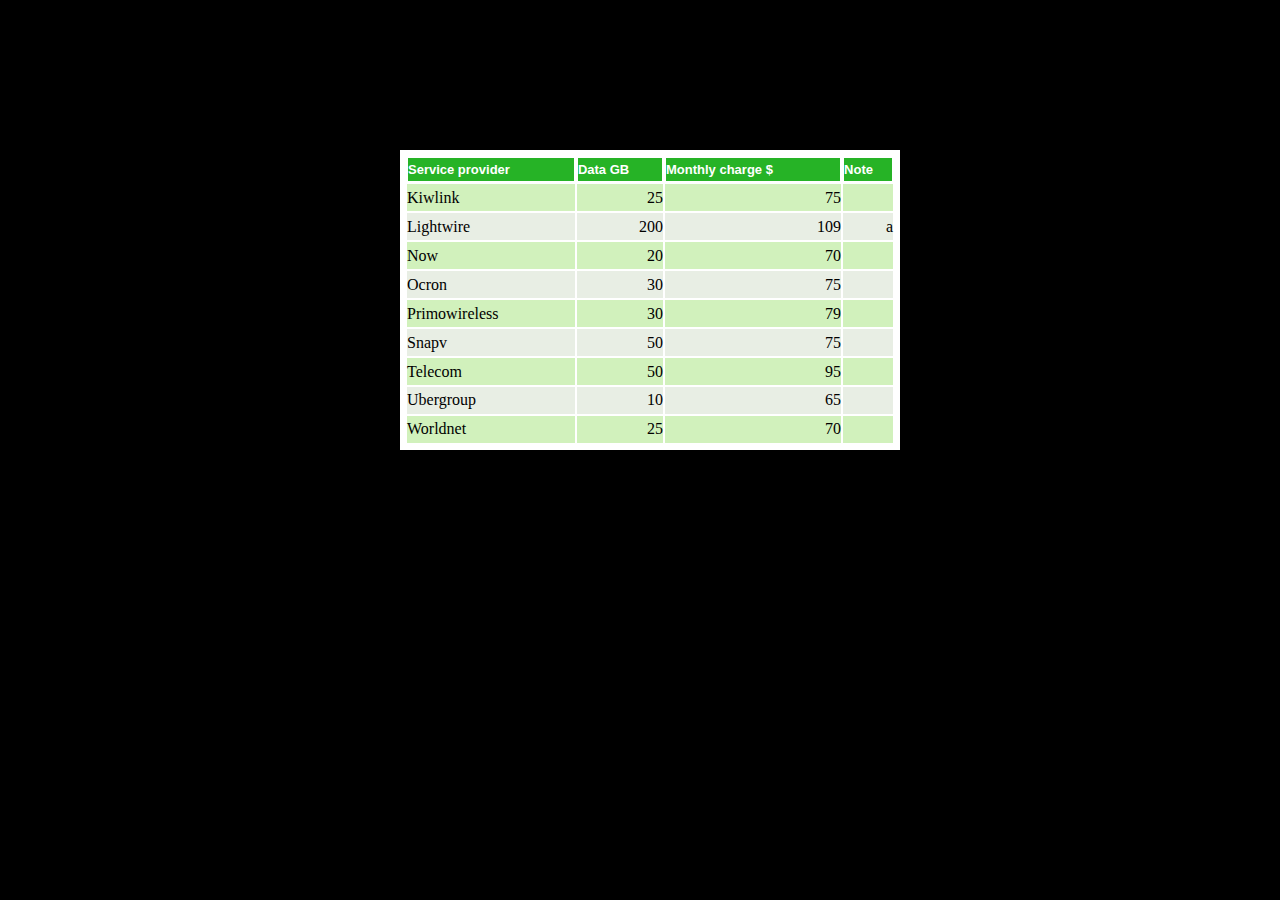
<file: homework/class task - 1/index.html>
<!DOCTYPE html>
<html lang="en">
<head>
    <meta charset="UTF-8">
    <meta http-equiv="X-UA-Compatible" content="IE=edge">
    <meta name="viewport" content="width=device-width, initial-scale=1.0">
    <title>Table Task</title>
    <link rel="stylesheet" href="assets/style.css">
</head>
<body>
    <table>
        <tr>
            <th>Service provider</th>
            <th>Data GB</th>
            <th>Monthly charge $</th>
            <th>Note </th>
        </tr>
        <tr class="middle-green">
            <td style="text-align: left;">Kiwlink</td>
            <td>25</td>
            <td>75</td>
            <td></td>
        </tr>
        <tr class="light-green">
            <td style="text-align: left;">Lightwire</td>
            <td>200</td>
            <td>109</td>
            <td>a</td>
        </tr>
        <tr class="middle-green">
            <td style="text-align: left;">Now</td>
            <td>20</td>
            <td>70</td>
            <td></td>
        </tr>
        <tr class="light-green">
            <td style="text-align: left;">Ocron</td>
            <td>30</td>
            <td>75</td>
            <td></td>
        </tr>
        <tr class="middle-green">
            <td style="text-align: left;">Primowireless</td>
            <td>30</td>
            <td>79</td>
            <td></td>
        </tr>
        <tr class="light-green">
            <td style="text-align: left;">Snapv</td>
            <td>50</td>
            <td>75</td>
            <td></td>
        </tr>
        <tr class="middle-green">
            <td style="text-align: left;">Telecom</td>
            <td>50</td>
            <td>95</td>
            <td></td>
        </tr>
        <tr class="light-green">
            <td style="text-align: left;">Ubergroup</td>
            <td>10</td>
            <td>65</td>
            <td></td>
        </tr>
        <tr class="middle-green">
            <td style="text-align: left;">Worldnet</td>
            <td>25</td>
            <td>70</td>
            <td></td>
        </tr>
    </table>
    
</body>
</html>
</file>
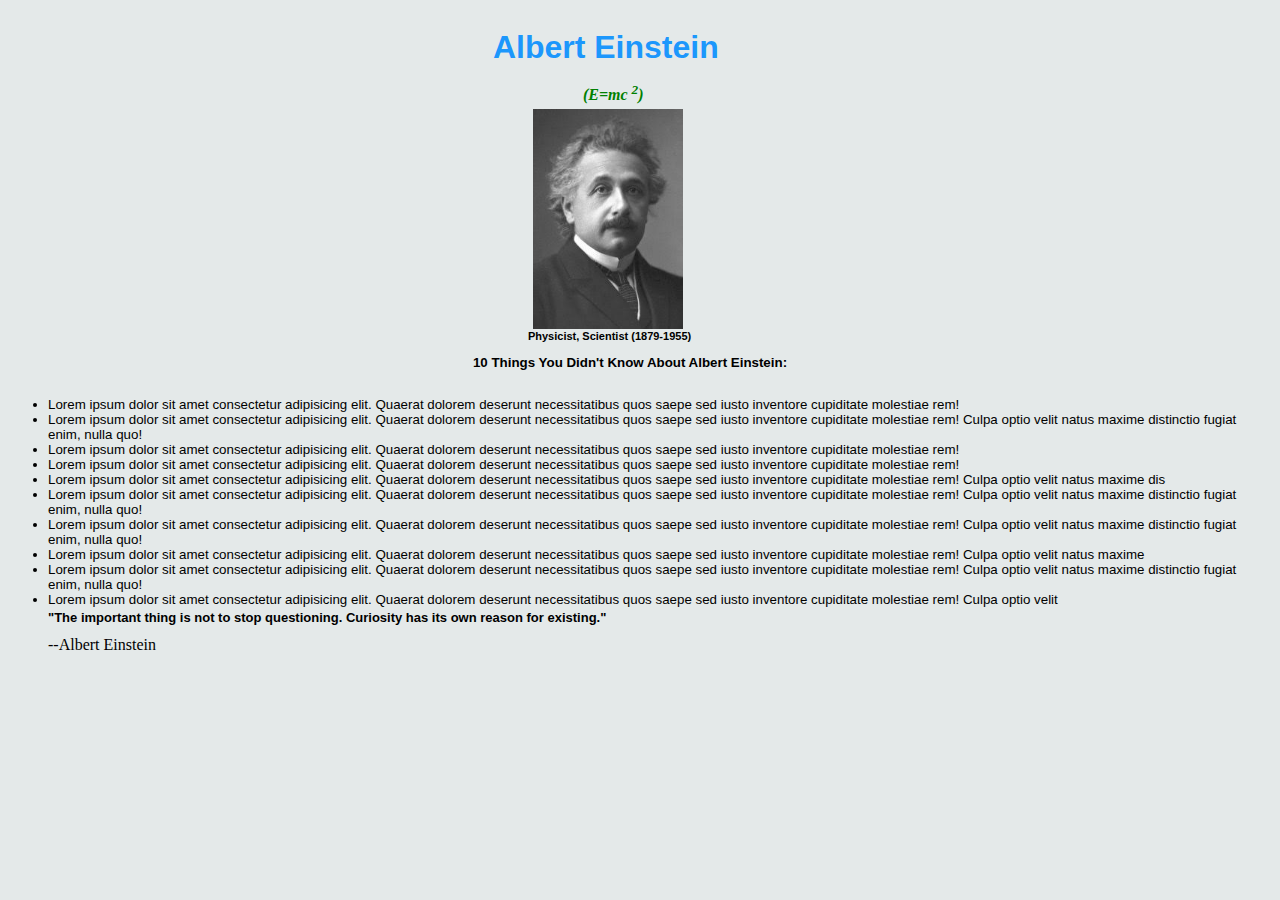
<file: homework/home task - 1/index.html>
<!DOCTYPE html>
<html lang="en">
<head>
    <meta charset="UTF-8">
    <meta http-equiv="X-UA-Compatible" content="IE=edge">
    <meta name="viewport" content="width=device-width, initial-scale=1.0">
    <title>Task1(Einstein)</title>
    <link rel="stylesheet" href="assets/style.css">
</head>
<body>
    <div class="header">
        <h1>Albert Einstein</h1>
        <p class="formul">(E=mc <sup>2</sup>)</p><br>
        <img class="img" src="assets/unnamed.jpg" alt=""><br>
        <p class="personal-info">Physicist, Scientist (1879-1955)</p>
        <p class="info">10 Things You Didn't Know About Albert Einstein:</p>


    </div>

    <div class="list">
        <ul>
            <li>
              Lorem ipsum dolor sit amet consectetur adipisicing elit. Quaerat dolorem deserunt necessitatibus quos saepe sed iusto inventore cupiditate molestiae rem!
            </li>
            <li>
                Lorem ipsum dolor sit amet consectetur adipisicing elit. Quaerat dolorem deserunt necessitatibus quos saepe sed iusto inventore cupiditate molestiae rem! Culpa optio velit natus maxime distinctio fugiat enim, nulla quo!
            </li>
            <li>
                Lorem ipsum dolor sit amet consectetur adipisicing elit. Quaerat dolorem deserunt necessitatibus quos saepe sed iusto inventore cupiditate molestiae rem! 
            </li>
            <li>
                Lorem ipsum dolor sit amet consectetur adipisicing elit. Quaerat dolorem deserunt necessitatibus quos saepe sed iusto inventore cupiditate molestiae rem! 
            </li>
            <li>
                Lorem ipsum dolor sit amet consectetur adipisicing elit. Quaerat dolorem deserunt necessitatibus quos saepe sed iusto inventore cupiditate molestiae rem! Culpa optio velit natus maxime dis
            </li>
            <li>Lorem ipsum dolor sit amet consectetur adipisicing elit. Quaerat dolorem deserunt necessitatibus quos saepe sed iusto inventore cupiditate molestiae rem! Culpa optio velit natus maxime distinctio fugiat enim, nulla quo!</li>
            <li>Lorem ipsum dolor sit amet consectetur adipisicing elit. Quaerat dolorem deserunt necessitatibus quos saepe sed iusto inventore cupiditate molestiae rem! Culpa optio velit natus maxime distinctio fugiat enim, nulla quo!</li>
            <li>Lorem ipsum dolor sit amet consectetur adipisicing elit. Quaerat dolorem deserunt necessitatibus quos saepe sed iusto inventore cupiditate molestiae rem! Culpa optio velit natus maxime </li>
            <li>Lorem ipsum dolor sit amet consectetur adipisicing elit. Quaerat dolorem deserunt necessitatibus quos saepe sed iusto inventore cupiditate molestiae rem! Culpa optio velit natus maxime distinctio fugiat enim, nulla quo!</li>
            <li>Lorem ipsum dolor sit amet consectetur adipisicing elit. Quaerat dolorem deserunt necessitatibus quos saepe sed iusto inventore cupiditate molestiae rem! Culpa optio velit </li>
        </ul>
    </div>

    <p class="finish">
        "The important thing is not to stop questioning. Curiosity has its own reason for existing."
    </p><br>

    <p class="name">
        --Albert Einstein

    </p>


</body>
</html>
</file>
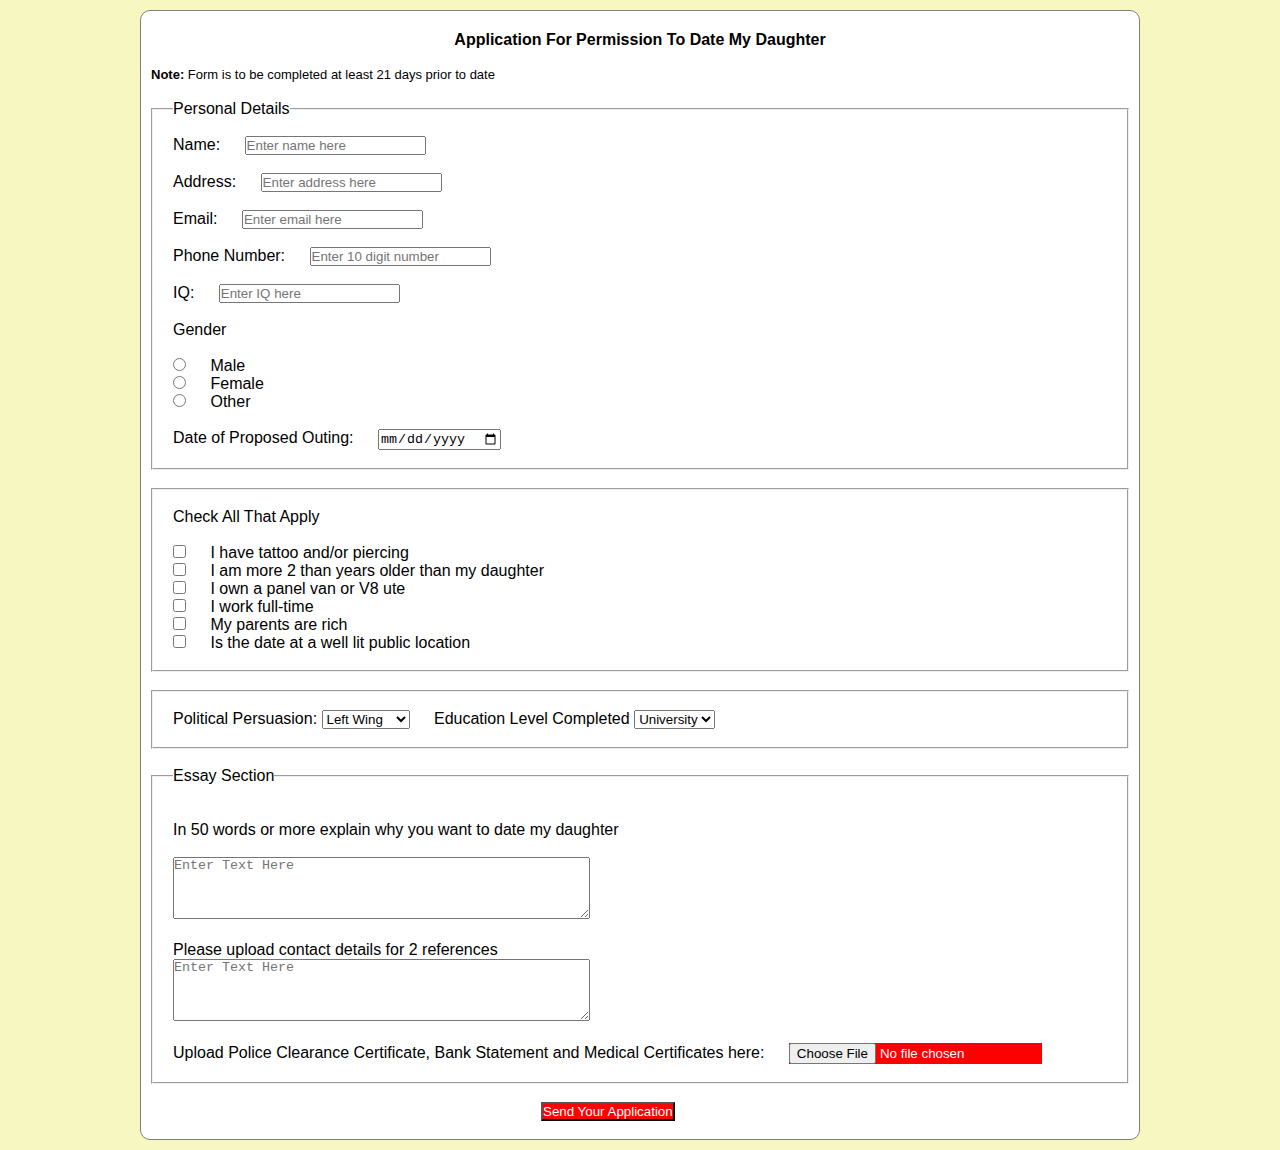
<file: homework/home task - 2/index.html>
<!DOCTYPE html>
<html lang="en">
<head>
    <meta charset="UTF-8">
    <meta http-equiv="X-UA-Compatible" content="IE=edge">
    <meta name="viewport" content="width=device-width, initial-scale=1.0">
    <title>Task2</title>
    <link rel="stylesheet" href="assets/style.css">
</head>
<body>

    <div class="main">
        <p class="header">
            Application For Permission To Date My Daughter
        </p><br>
        
        <p class="note">
            <strong>Note:</strong> Form is to be completed at least 21 days prior to date
        </p><br>

        <form class="form" action="">
            <fieldset>
                <legend >Personal Details</legend><br>
                <label for="fullname">Name:</label>
                <input type="text" placeholder="Enter name here"><br><br>
                <label for="address">Address:</label>
                <input type="text" placeholder="Enter address here"><br><br>
                <label for="mail">Email:</label>
                <input type="text" placeholder="Enter email here"><br><br>
                <label for="phone">Phone Number:</label>
                <input type="number" placeholder="Enter 10 digit number"><br><br>
                <label for="IQ">IQ:</label>
                <input type="number" placeholder="Enter IQ here"><br><br>
                <label for="">Gender</label><br><br>
                <input type="radio" name="gender" id="">
                <label for="gender">Male</label><br>
                <input type="radio" name="gender" id="">
                <label for="gender">Female</label><br>
                <input type="radio" name="gender" id="">
                <label for="gender">Other</label><br><br>
                <label for="date">Date of Proposed Outing:</label>
                <input type="date" name="" id="" ><br><br>


            </fieldset>
        </form><br>

        <form class="form" action="">
            <fieldset><br>
                <label for="">Check All That Apply</label><br><br>
                <input type="checkbox" name="" id="">
                <label for="">I have tattoo and/or piercing</label><br>
                <input type="checkbox" name="" id="">
                <label for="">I am more 2 than years older  than my daughter</label><br>
                <input type="checkbox" name="" id="">
                <label for="">I own a panel van or V8 ute</label><br>
                <input type="checkbox" name="" id="">
                <label for="">I work full-time</label><br>
                <input type="checkbox" name="" id="">
                <label for="">My parents are rich</label><br>
                <input type="checkbox" name="" id="">
                <label for="">Is the date at a well lit public  location</label><br><br>
                

            </fieldset>

        </form><br>

        <form class="form" action="">
            <fieldset><br>
                <label for="">Political Persuasion:</label>
                <select name="" id="">
                    <option value="">Left Wing</option>
                    <option value="">Right Wing</option>
                </select>
                <label for="">Education Level Completed</label>
                <select name="" id="">
                    <option value="">University</option>
                    <option value="">School</option>
                </select><br><br>
            </fieldset>
        </form><br>

        <form class="form" action="">
            <fieldset><br>
                <legend >Essay Section </legend><br>
                <label for="">
                    In 50 words or more explain why you want to date my daughter
                </label><br><br>
                <textarea name="" id="" cols="50" rows="4" placeholder="Enter Text Here"></textarea><br><br>
                <label for="">
                    Please upload contact details for 2 references
                </label><br>
                <textarea name="" id="" cols="50" rows="4" placeholder="Enter Text Here"></textarea><br><br>

                <label for="">
                    Upload Police Clearance Certificate, Bank Statement and Medical Certificates here:
                </label>
                <input style="background-color: red; color: white;" type="file" name="Attach File" id=""><br><br>

            </fieldset><br>


        </form>

        <form action="">
            <input class="finish" type="submit" value="Send Your Application">

        </form><br>

    </div>
   

</body>
</html>
</file>
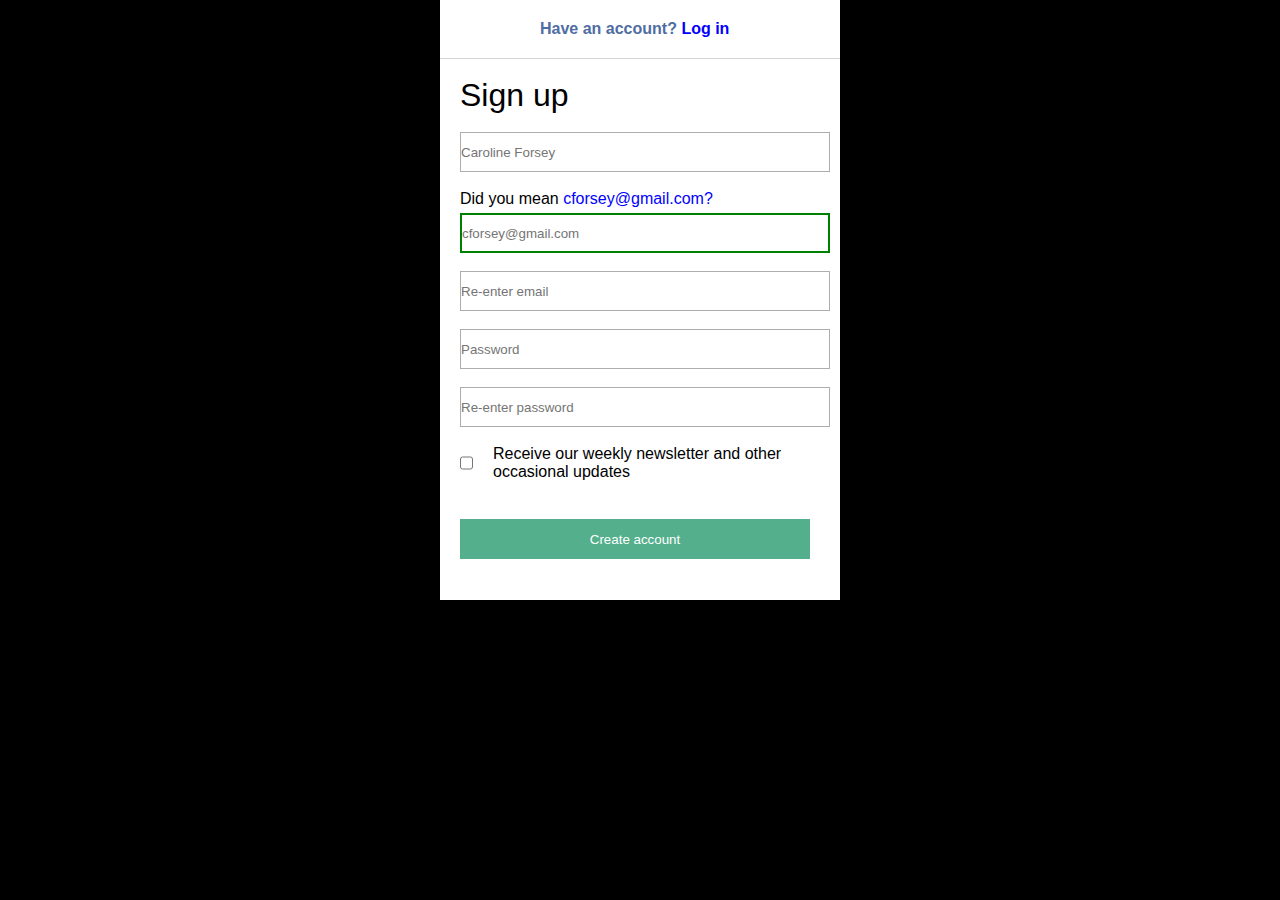
<file: homework/class task - 2/indexx.html>
<!DOCTYPE html>
<html lang="en">
<head>
    <meta charset="UTF-8">
    <meta http-equiv="X-UA-Compatible" content="IE=edge">
    <meta name="viewport" content="width=device-width, initial-scale=1.0">
    <title>Sign up</title>
    <link rel="stylesheet" href="assets/style.css">
</head>
<body>
    <div class="main">
        <div class="header" >
            <span class="account">Have an account?</span>
            <a href="" class="login">Log in</a>
    
        </div><br>

        

        <form class="form" action="Sign up" method="post">
            <h1>Sign up</h1><br>
            <input class="input" type="text" placeholder="Caroline Forsey"><br><br>
            <label for="">
                <span >Did you mean</span>
                <a href="">cforsey@gmail.com?</a>
            </label>
            <input class="input input-mail" type="text" placeholder="cforsey@gmail.com" autofocus><br><br>
            <input class="input" type="text" placeholder="Re-enter email"><br><br>
            <input class="input" type="text" placeholder="Password"><br><br>
            <input class="input" type="text" placeholder="Re-enter password"><br><br>
            
            <div class="checkbox">
                <input type="checkbox" name="" id="">
                <label class="accept-text" for="">Receive our weekly newsletter and other occasional updates</label>
            </div><br>

            <input class="create" type="submit" value="Create account">





        </form>






    </div>
</body>
</html>
</file>
<file: homework/class task - 1/assets/style.css>
*{
    box-sizing: border-box;
    margin: 0;
    padding: 0;
}

body{
    background-color: black;
}

table{
    border: 5px solid white;
    background-color: white;
    margin: 150px 400px;
    width: 500px;
    height: 300px;
}

table th{
    background-color: rgb(38, 179, 38);
    font-family: sans-serif;
    font-size: small;
    border: 1px solid white;
    color: white;
    text-align: left;
}


.middle-green{
    background-color: rgb(209, 241, 188);
    border: 1px solid white;
    color: black;
    text-align: right;
}

.light-green{
    background-color: rgb(232, 238, 228);
    border: 1px solid white;
    color: black;
    text-align: right;

}
</file>
<file: homework/home task - 1/assets/style.css>
*{
    box-sizing: border-box;
   
}

body{
    display: flex;
    justify-content: center;
    flex-direction: column;
    align-items: center;
    background-color: rgba(175, 190, 190, 0.336);
}

.header h1{
    font-family: sans-serif;
    font-weight: 700;
    color: rgba(0, 140, 255, 0.89);
    margin-bottom: 10px;
}

.header .formul{
    font-style: italic;
    color: green;
    font-weight: bolder;
    margin-left: 90px;
}

.img{
    width: 150px;
    height: 220px;
    margin-left: 40px;
    margin-top: -30px;
}

.header .personal-info{
    font-family: sans-serif;
    font-weight: bolder;
    font-size: 11px;
    margin-left: 35px;
    margin-top: -3px;

}

.header .info{
    font-family: sans-serif;
    font-weight: bolder;
    font-size: smaller;
    margin-left: -20px;
}

.list{
    font-family: sans-serif;
    font-size: smaller;
}

.finish{
    font-weight: 600;
    font-size:small;
    font-family: sans-serif;
    align-self: flex-start;
    margin-left: 40px;
    margin-top: -10px;
}

.name{
    align-self: flex-start;
    align-self: flex-start;
    margin-left: 40px;
    margin-top: -20px;

}
</file>
<file: homework/home task - 2/assets/style.css>
*{
    box-sizing: border-box;
    margin: 0;
    padding: 0;
}

body{
    background-color: rgb(247, 247, 193);
}

.main{
    font-family: sans-serif;
    padding: 10px auto;
    width: 1000px;
    border: 1px solid gray;
    border-radius: 10px;
    margin: 10px auto;
    height: auto;
    background-color: white;

}

.header{
    font-weight: 600;
    display: flex;
    justify-content: center;
    margin-top: 20px;
}

.note{
    margin-left: 10px;
    font-size: small;
}

.form{
    margin-left: 10px;
    margin-right: 10px;
    

}

.form legend,label,input,textarea{
    margin-left: 20px;
}

.finish{
    background-color: red;
    color: white;
    margin-left: 400px;

}
</file>
<file: homework/class task - 2/assets/style.css>
*{
    box-sizing: border-box;
    margin: 0;
    padding: 0;
}

body{
    background-color: black;
}

.main{
    height: 600px;
    background-color: white;
    width: 400px;
    margin: auto;
    
}

.header{
    border-bottom: 1px solid rgba(0, 0, 0, 0.164);
    padding: 20px 20px;
    font-family: sans-serif;
    font-weight: bold;
    padding: 20px 100px;


}

.account{
    color: rgb(79, 109, 163);
}


.login,.form a{
    text-decoration: none;
    color: blue;

}

.form{
    margin-left: 20px;
    font-family: sans-serif;
}

.form h1{
    font-size: xx-large;
    font-weight: 500;
}

.form .input{
    width: 370px;
    height: 40px;
    border: 1.5px solid rgb(175, 172, 172);
}

.input.input-mail{
    margin-top: 5px;
    border: 2px solid green;
    outline: none;
}

.checkbox{
    display: flex;
    margin-bottom: 20px;
}

.accept-text{
    margin-left: 20px;
}

.create{
    width: 350px;
    color: white;
    background-color:rgb(84, 175, 140);
    border: 0ch solid black;
    height: 40px;

}
</file>
